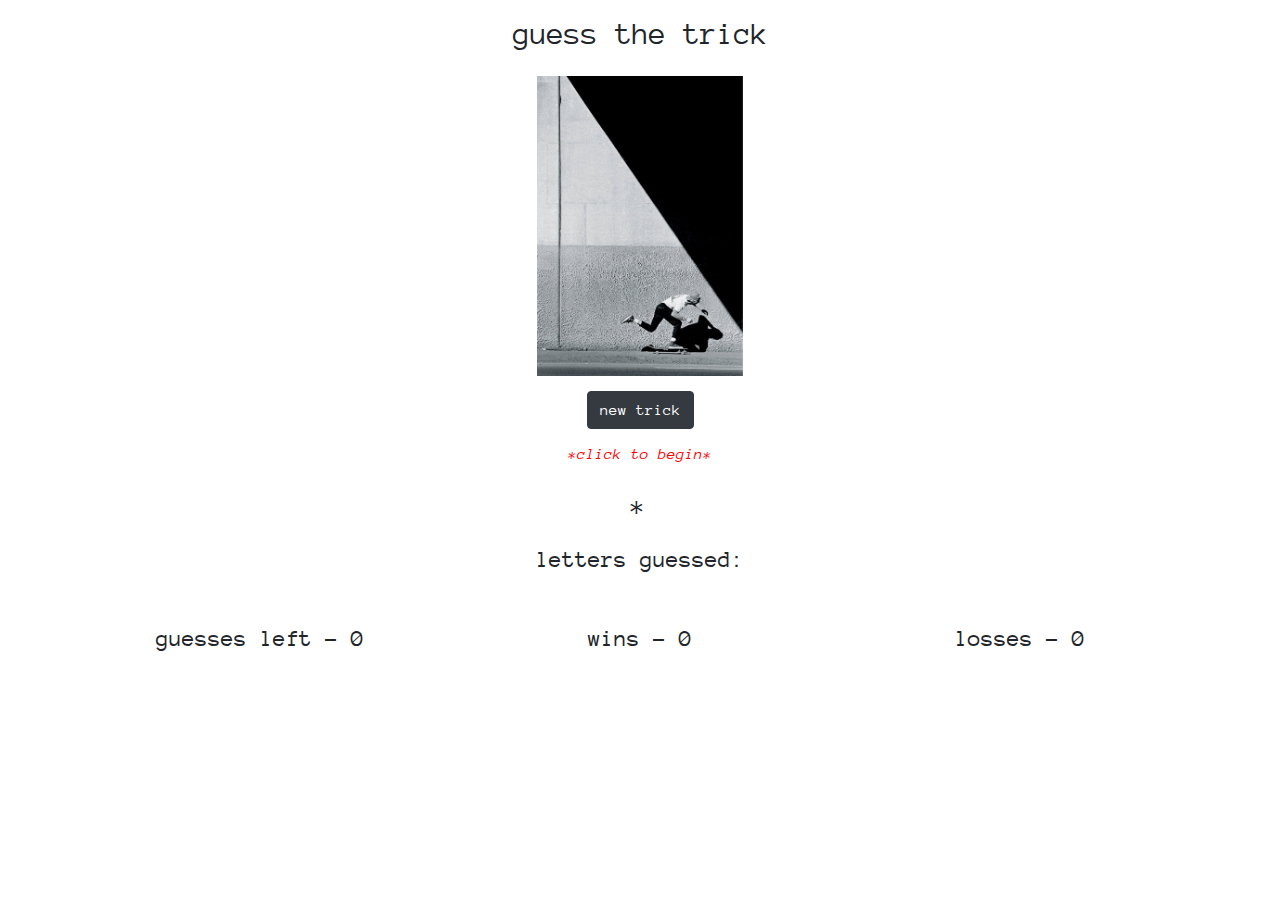
<file: index.html>
<!DOCTYPE html>
<html lang="en-us">

<head>
    <meta charset="UTF-8">
    <title>Guess the Trick</title>
    <link rel="stylesheet" href="https://maxcdn.bootstrapcdn.com/bootstrap/4.0.0/css/bootstrap.min.css" integrity="sha384-Gn5384xqQ1aoWXA+058RXPxPg6fy4IWvTNh0E263XmFcJlSAwiGgFAW/dAiS6JXm" crossorigin="anonymous">
    <link href="https://fonts.googleapis.com/css?family=Anonymous+Pro" rel="stylesheet">
    <link rel="stylesheet" type="text/css" href="assets/css/style.css">
</head>

<body>
    <div class="container">
        <div class="row">
            <div class="col-12 text-center">
                <h2>guess the trick</h2>
            </div>
        </div>
        <div class="row">
            <div class="col-12 text-center">
                <div id="pic">
                </div>
            </div>
        </div>
        <div class="row"> 
            <div class="col-12 text-center">
                <button id="newGameButton" class="btn btn-dark">new trick</button>
            </div>
        </div>       
        <div class="row">
            <div class="col-12 text-center notification">
                <h6 id="notification">*click to begin*</h6>
            </div>
        </div>
        <div class="row">
            <div class="col-12 text-center">
                <h3>
                    <span id="placeholders">*</span>
                </h2>
            </div>
        </div>
        <div class="row">
            <div class="col-12 text-center letters">
                <h4>
                    letters guessed:
                    <br>
                    <span id="guessedLetters"></span>
                </h4>
            </div>
        </div>
        <div class="row">
            <div class="col-12 col-md-4 text-center">
                <h4>
                guesses left -
                <span id="guessesLeft">0</span>
                </h4>
            </div>
            <div class="col-12 col-md-4 text-center">
                 <h4>
                 wins - 
                 <span id="wins">0</span>
                </h4>
            </div>
            <div class="col-12 col-md-4 text-center">
                <h4>
                losses - 
                <span id="losses">0</span>
                </h4>
            </div>
        </div>
    </div>
  
<script src="assets/javascript/game.js"></script>

</body>

</html>
</file>
<file: assets/css/style.css>
* {
    font-variant-ligatures: none;
    font-family: 'Anonymous Pro', monospace;
}
img {
    height: 300px;
}
#placeholders {
    letter-spacing: 5px;
}
.row {
    margin-top: 15px;
    margin-bottom: 15px;
}
.letters {
    height: 64px;
}
.notification {
    height: 30px;
    color: red;
    font-style: italic;
}
#guessedLetters {
    color: #bfbfbf;
    font-style: italic;
}
</file>
